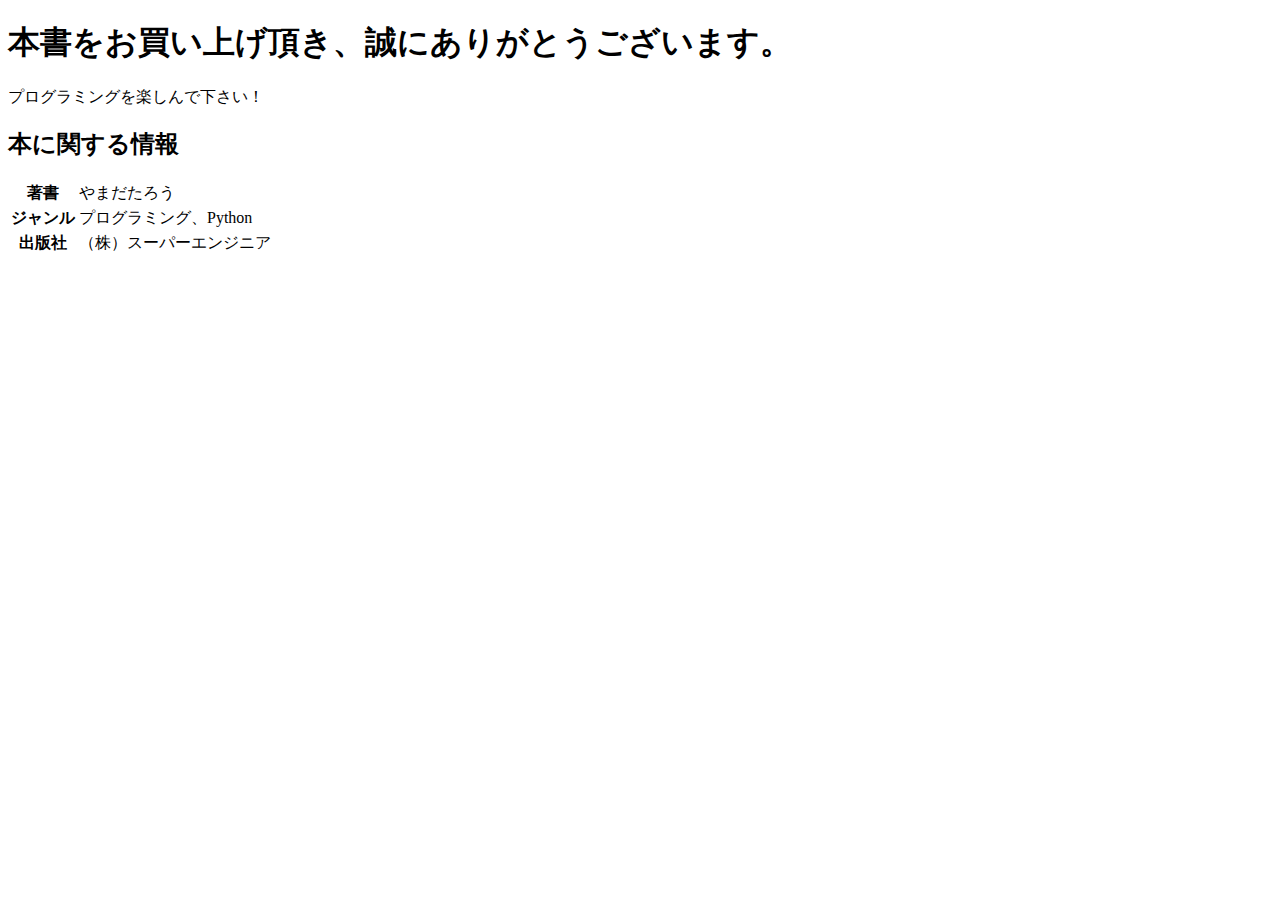
<file: TextStudy/index.html>
<!DOCTYPE html>
<html lang="ja">
<head>
  <meta charset="utf-8">
  <title>サイトのタイトル</title>
</head>
<body>
  <!-- 表示する内容を書きます -->
  <h1>本書をお買い上げ頂き、誠にありがとうございます。</h1>
  <p>プログラミングを楽しんで下さい！</p>

  <h2>本に関する情報</h2>

  <table>
    <tr>
      <th>著書</th>
      <td>やまだたろう</td>
    </tr>
    <tr>
      <th>ジャンル</th>
      <td>プログラミング、Python</td>
    </tr>
    <tr>
      <th>出版社</th>
      <td>（株）スーパーエンジニア</td>
    </tr>
  </table>
</body>
</html>
</file>
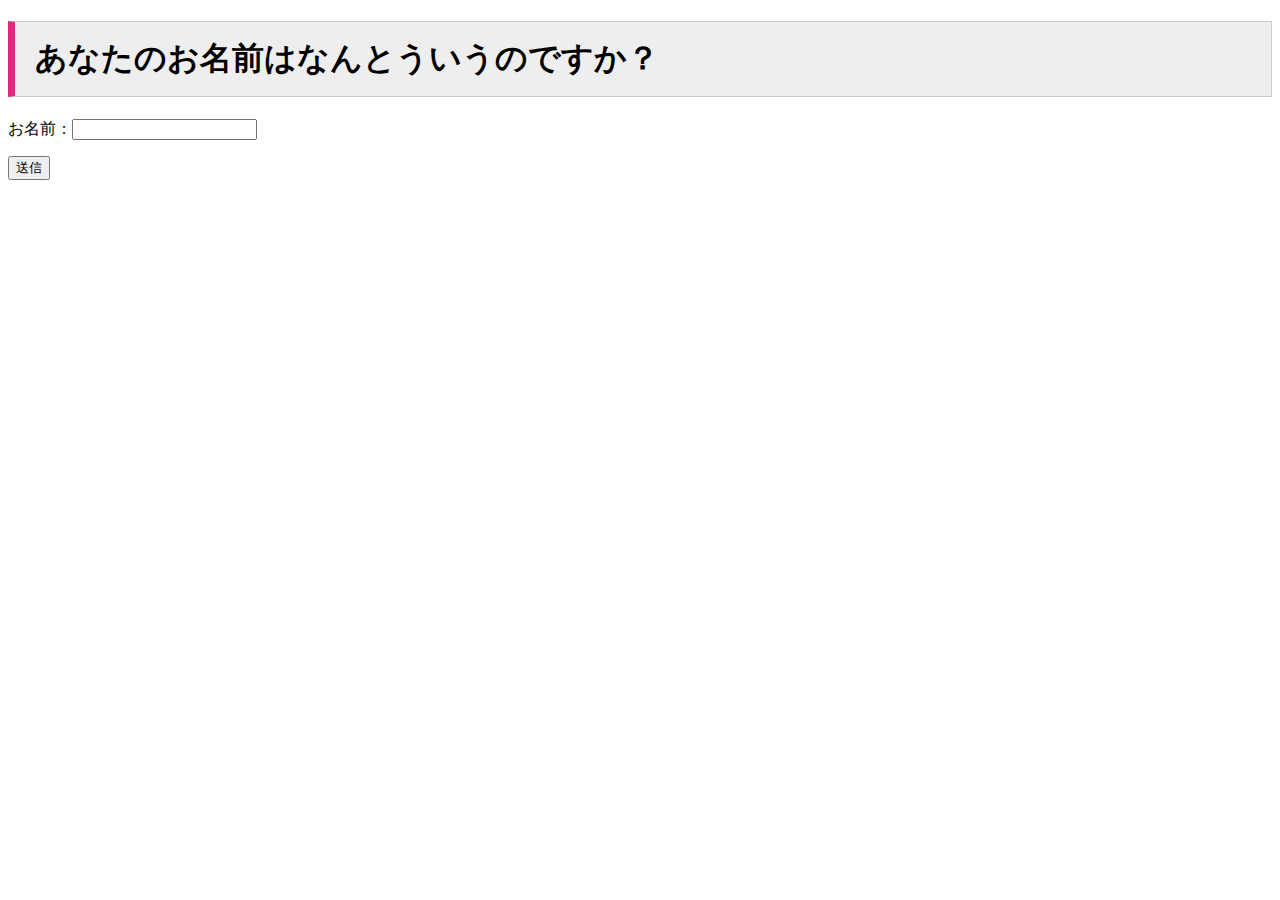
<file: TextStudy/list10/index.html>
<!DOCTYPE html>
<html lang="ja">
<head>
  <meta charset="utf-8">
  <title>はじめてのWebアプリケーション！</title>
  <style type="text/css">
  h1 {
    background: #eee;
    border: 1px solid #ccc;
    border-left: 7px solid #e3297d;
    padding: 15px 20px;
  }
  </style>
</head>
<body>
  <!-- 表示する内容を書きます -->
  <h1>あなたのお名前はなんとういうのですか？</h1>
  <form action="cgi-bin/name.py" method="get">
  <p>お名前：<input type="text" name="name"/></p>
  <button type="submit">送信</button>
  </form>
</body>
</html>
</file>
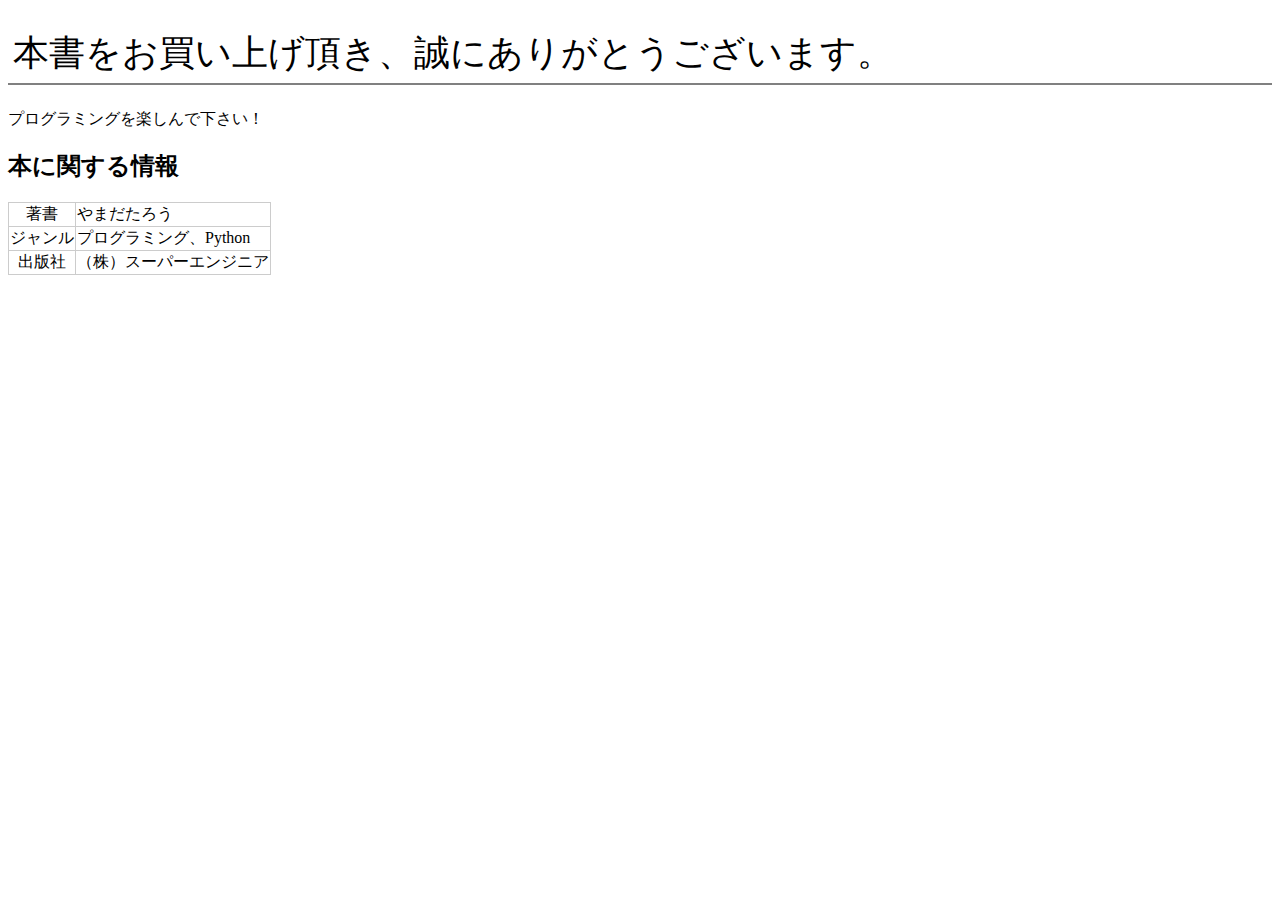
<file: TextStudy/index_class.html>
<!DOCTYPE html>
<html lang="ja">
<head>
  <meta charset="utf-8">
  <title>サイトのタイトル</title>
  <!-- ここがCSSを読み込んでいる箇所です -->
  <link rel="stylesheet" type="text/css" href="style.css">
</head>
<body>
  <!-- 表示する内容を書きます -->
  <h1 class="headline">本書をお買い上げ頂き、誠にありがとうございます。</h1>
  <p>プログラミングを楽しんで下さい！</p>

  <h2>本に関する情報</h2>

  <table>
    <tr>
      <th>著書</th>
      <td>やまだたろう</td>
    </tr>
    <tr>
      <th>ジャンル</th>
      <td>プログラミング、Python</td>
    </tr>
    <tr>
      <th>出版社</th>
      <td>（株）スーパーエンジニア</td>
    </tr>
  </table>
</body>
</html>
</file>
<file: TextStudy/style.css>
.headline{
  font-size: 36px;
  font-weight: normal;
  padding: 5px;
  border-bottom: 2px solid gray;
}

table{
  border-collapse: collapse;
}
th,td{
  border: 1px solid #ccc;
}
th{
  background: f1f2f2;
  font-weight: normal;
}
</file>
